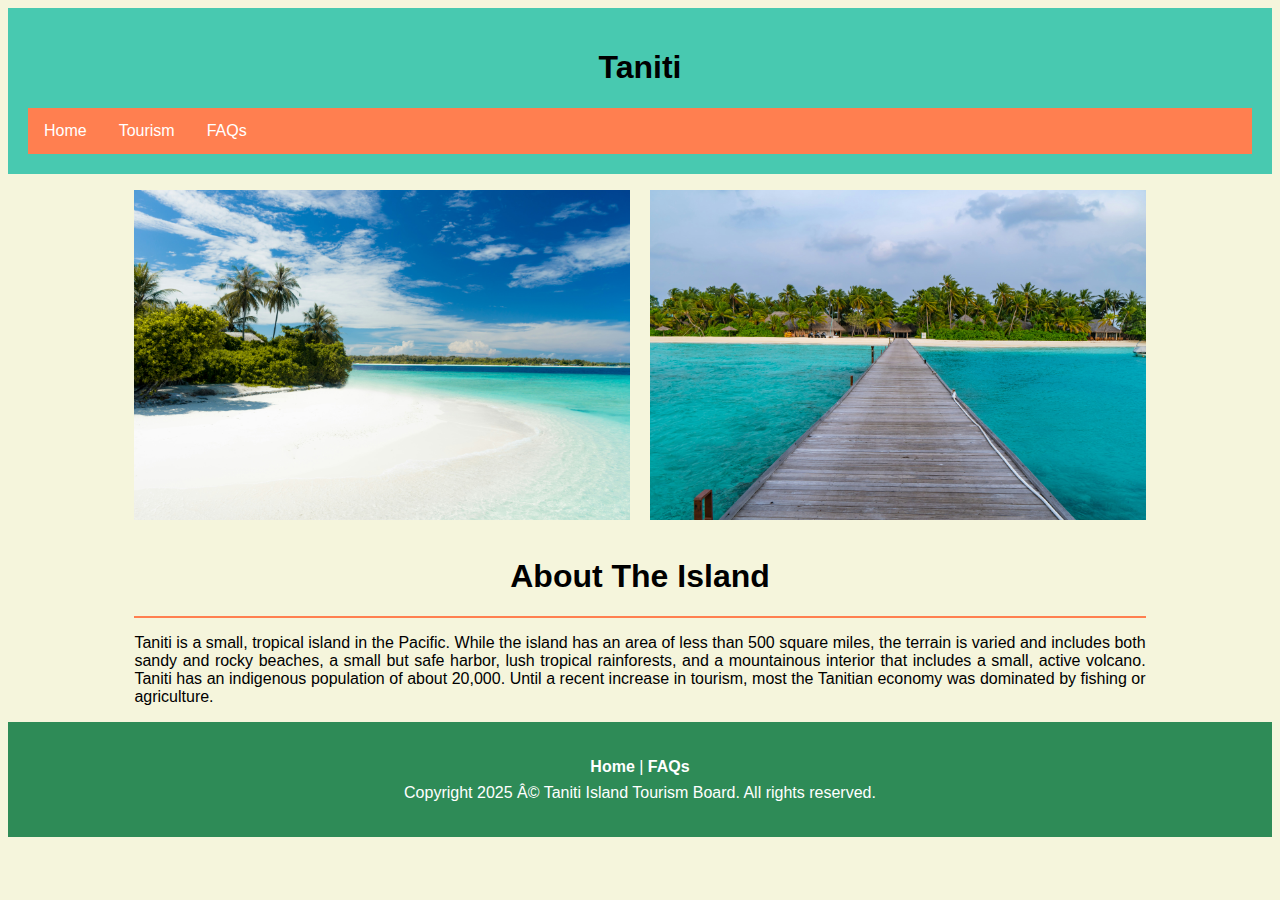
<file: index.html>
<!DOCTYPE html>
<html lang="en">
    <head>
        <meta http-equiv="content-type" content="text/html; charset="UTF-8">
        <title>Taniti</title>
        <link rel="icon" type="image/x-icon" href="favicon.ico">
        <link rel="stylesheet" href="style.css">
    </head>
    <body>
        <header>
            <div class="nav-bar">
                <h1>Taniti</h1>
                <nav>
                    <a href="index.html">Home</a>

                    <div class="dropdown">
                        <button class="dropbtn">Tourism</button>
                        
                        <div class="dropdown-content">
                            <a href="food.html">Food</a>
                            <a href="lodging.html">Lodging</a>
                            <a href="entertainment.html">Entertainment</a>
                            <a href="transportation.html">Transportation</a>
                        </div>
                    </div>
                    
                    <a href="faqs.html">FAQs</a>
                </nav>
            </div>
        </header>

        <section>
            <div class="images">
                <img src="images/island.jpg" alt="island">
                <img src="images/tropical.jpg" alt="tropical">
            </div>

            <h1>About The Island</h1>

            <hr style="height:2px;border-width:0;color:#FF7F50;background-color:#FF7F50">

            <p>
                Taniti is a small, tropical island in the Pacific. While the island has an area of less than 500 square miles, the terrain is varied and includes both sandy and rocky beaches, a small but safe harbor, lush tropical rainforests, and a mountainous interior that includes a small, active volcano. Taniti has an indigenous population of about 20,000. Until a recent increase in tourism, most the Tanitian economy was dominated by fishing or agriculture.
            </p>
        </section>
    </body>

    <footer>
        <p>
            <b><a href="index.html">Home</a></b> | 
            <b><a href="faqs.html">FAQs</a></b>
            <br>
            Copyright 2025 © Taniti Island Tourism Board. All rights reserved.
        </p>
      </footer>
</html>
</file>
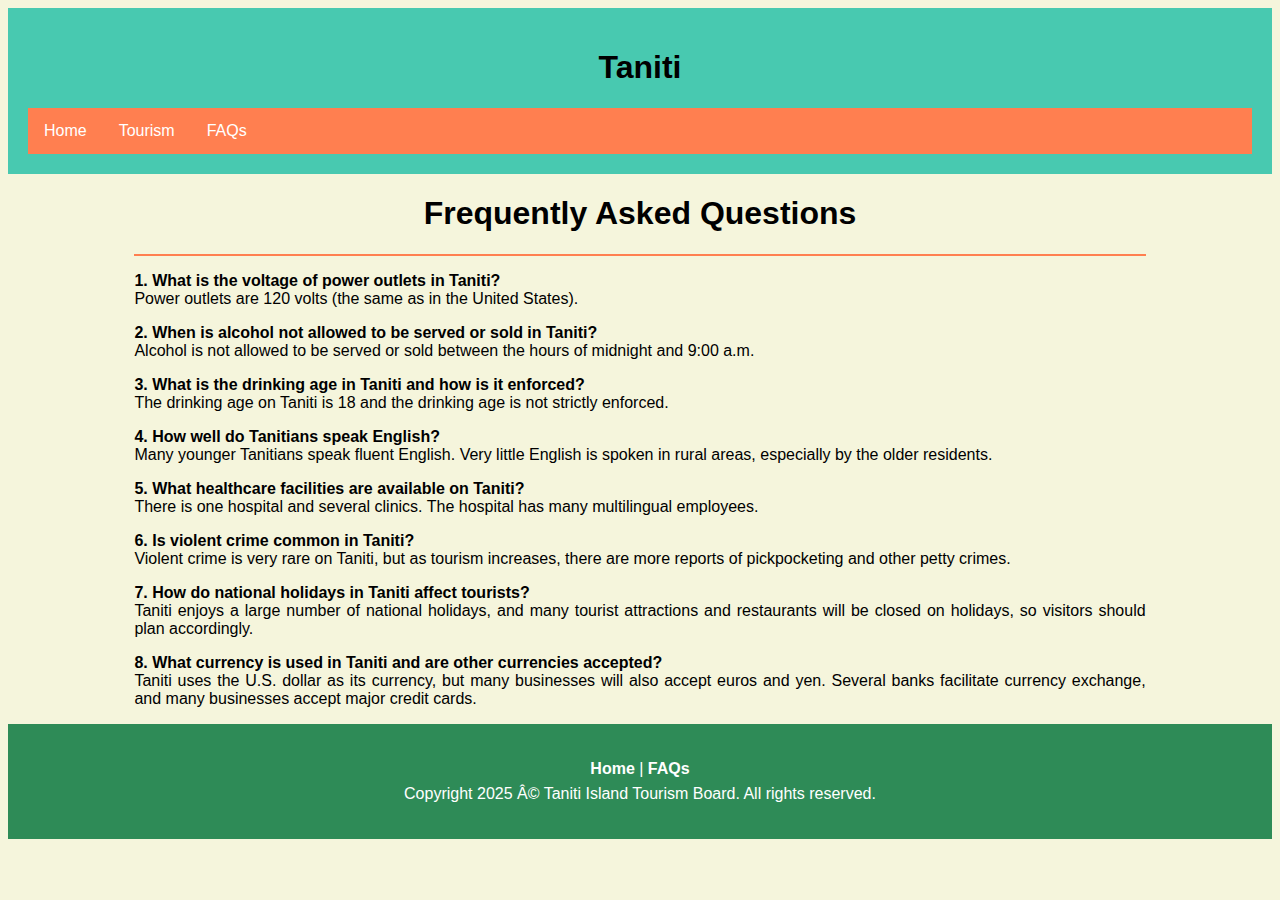
<file: faqs.html>
<!DOCTYPE html>
<html lang="en">
    <head>
        <meta http-equiv="content-type" content="text/html; charset="UTF-8">
        <title>Taniti</title>
        <link rel="icon" type="image/x-icon" href="favicon.ico">
        <link rel="stylesheet" href="style.css">
    </head>
    <body>
        <header>
            <div class="nav-bar">
                <h1>Taniti</h1>
                <nav>
                    <a href="index.html">Home</a>

                    <div class="dropdown">
                        <button class="dropbtn">Tourism</button>
                        
                        <div class="dropdown-content">
                            <a href="food.html">Food</a>
                            <a href="lodging.html">Lodging</a>
                            <a href="entertainment.html">Entertainment</a>
                            <a href="transportation.html">Transportation</a>
                        </div>
                    </div>
                    
                    <a href="faqs.html">FAQs</a>
                </nav>
            </div>
        </header>

        <section>
            <h1>Frequently Asked Questions</h1>

            <hr style="height:2px;border-width:0;color:#FF7F50;background-color:#FF7F50">

            <p>
                <b>1. What is the voltage of power outlets in Taniti?</b>
                <br>
                Power outlets are 120 volts (the same as in the United States).
            </p>
        
            <p>
                <b>2. When is alcohol not allowed to be served or sold in Taniti?</b>
                <br>
                Alcohol is not allowed to be served or sold between the hours of midnight and 9:00 a.m.
            </p>
        
            <p>
                <b>3. What is the drinking age in Taniti and how is it enforced?</b>
                <br>
                The drinking age on Taniti is 18 and the drinking age is not strictly enforced.
            </p>
        
            <p>
                <b>4. How well do Tanitians speak English?</b>
                <br>
                Many younger Tanitians speak fluent English. Very little English is spoken in rural areas, especially by the older residents.
            </p>
        
            <p>
                <b>5. What healthcare facilities are available on Taniti?</b>
                <br>
                There is one hospital and several clinics. The hospital has many multilingual employees.
            </p>
        
            <p>
                <b>6. Is violent crime common in Taniti?</b>
                <br>
                Violent crime is very rare on Taniti, but as tourism increases, there are more reports of pickpocketing and other petty crimes.
            </p>
        
            <p>
                <b>7. How do national holidays in Taniti affect tourists?</b>
                <br>
                Taniti enjoys a large number of national holidays, and many tourist attractions and restaurants will be closed on holidays, so visitors should plan accordingly.
            </p>
        
            <p>
                <b>8. What currency is used in Taniti and are other currencies accepted?</b>
                <br>
                Taniti uses the U.S. dollar as its currency, but many businesses will also accept euros and yen. Several banks facilitate currency exchange, and many businesses accept major credit cards.
            </p>
        </section>

    </body>

    <footer>
        <p>
            <b><a href="index.html">Home</a></b> | 
            <b><a href="faqs.html">FAQs</a></b>
            <br>
            Copyright 2025 © Taniti Island Tourism Board. All rights reserved.
        </p>
      </footer>
</html>
</file>
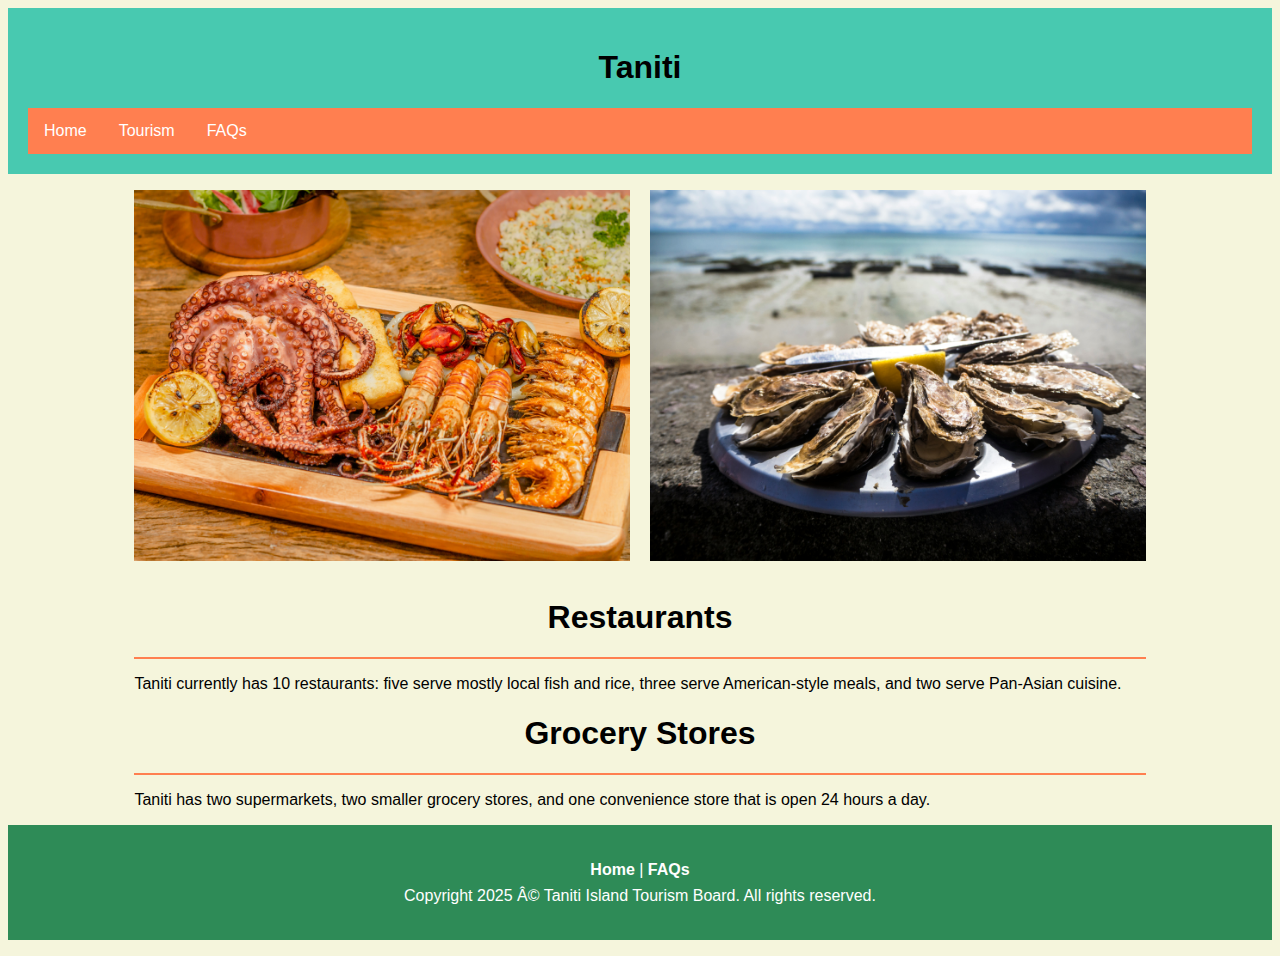
<file: food.html>
<!DOCTYPE html>
<html lang="en">
    <head>
        <meta http-equiv="content-type" content="text/html; charset="UTF-8">
        <title>Taniti</title>
        <link rel="icon" type="image/x-icon" href="favicon.ico">
        <link rel="stylesheet" href="style.css">
    </head>
    <body>
        <header>
            <div class="nav-bar">
                <h1>Taniti</h1>
                <nav>
                    <a href="index.html">Home</a>

                    <div class="dropdown">
                        <button class="dropbtn">Tourism</button>
                        
                        <div class="dropdown-content">
                            <a href="food.html">Food</a>
                            <a href="lodging.html">Lodging</a>
                            <a href="entertainment.html">Entertainment</a>
                            <a href="transportation.html">Transportation</a>
                        </div>
                    </div>
                    
                    <a href="faqs.html">FAQs</a>
                </nav>
            </div>
        </header>

        <section>
            <div class="images">
                <img src="images/sea-food.jpg" alt="sea food">
                <img src="images/oysters.jpg" alt="oysters">
            </div>

            <h1>Restaurants</h1>

            <hr style="height:2px;border-width:0;color:#FF7F50;background-color:#FF7F50">
        
            <p>
                Taniti currently has 10 restaurants: five serve mostly local fish and rice, three serve American-style meals, and two serve Pan-Asian cuisine.
            </p>
    
            <h1>Grocery Stores</h1>

            <hr style="height:2px;border-width:0;color:#FF7F50;background-color:#FF7F50">
    
            <p>
                Taniti has two supermarkets, two smaller grocery stores, and one convenience store that is open 24 hours a day. 
            </p>
        </section>

    </body>

    <footer>
        <p>
            <b><a href="index.html">Home</a></b> | 
            <b><a href="faqs.html">FAQs</a></b>
            <br>
            Copyright 2025 © Taniti Island Tourism Board. All rights reserved.
        </p>
      </footer>
</html>
</file>
<file: style.css>
*	{
    font-family: 'Segoe UI', Tahoma, Geneva, Verdana, sans-serif;
}

body {
    background-color: #F5F5DC;
}

h1 {
    text-align: center;
}

/* Navigational Bar */

.nav-bar {
    background-color: #48C9B0;
    padding: 20px;
}

nav {
    overflow: hidden;
    background-color: #FF7F50;
    justify-content: space-between;
    align-items: center;
}

nav a {
    float: left;
    font-size: 16px;
    color: white;
    text-align: center;
    padding: 14px 16px;
    text-decoration: none;
}

.dropdown {
    float: left;
    overflow: hidden;
}

.dropdown .dropbtn {
    font-size: 16px;
    border: none;
    outline: none;
    color: white;
    padding: 14px 16px;
    background-color: inherit;
    font-family: inherit;
    margin: 0;
}

nav a:hover, .dropdown:hover .dropbtn {
    background-color: #FF6347;
    color: white;
}

.dropdown-content {
    display: none;
    position: absolute;
    background-color: #f9f9f9;
    min-width: 160px;
    box-shadow: 0px 8px 16px 0px rgba(0,0,0,0.2);
    z-index: 1;
}

.dropdown-content a {
    float: none;
    color: black;
    padding: 12px 16px;
    text-decoration: none;
    display: block;
    text-align: left;
}

.dropdown-content a:hover {
    background-color: #ddd;
    color: black;
}

.dropdown:hover .dropdown-content {
    display: block;
}

/* Section */

section {
    max-width: 80%;
    margin-left: auto;
    margin-right: auto;
}


section p {
    text-align: justify;
}

/* Images */

.images {
    display: flex;
    justify-content: space-between;
    flex-direction: row;
}
  
.images img {
    max-width: 49%;
    object-fit: cover;
    margin: 1rem 0 1rem 0;
}

/* Footer */

footer {
    background-color: #2E8B57;
    color: white;
    text-align: center;
    padding: 1rem;
    line-height: 1.6;
    margin: 1rem 0;
    display: block;
  }
  
  footer a {
    color: white;
    text-decoration: none;
  }
  
  footer a:hover {
    text-decoration: underline;
  }
</file>
